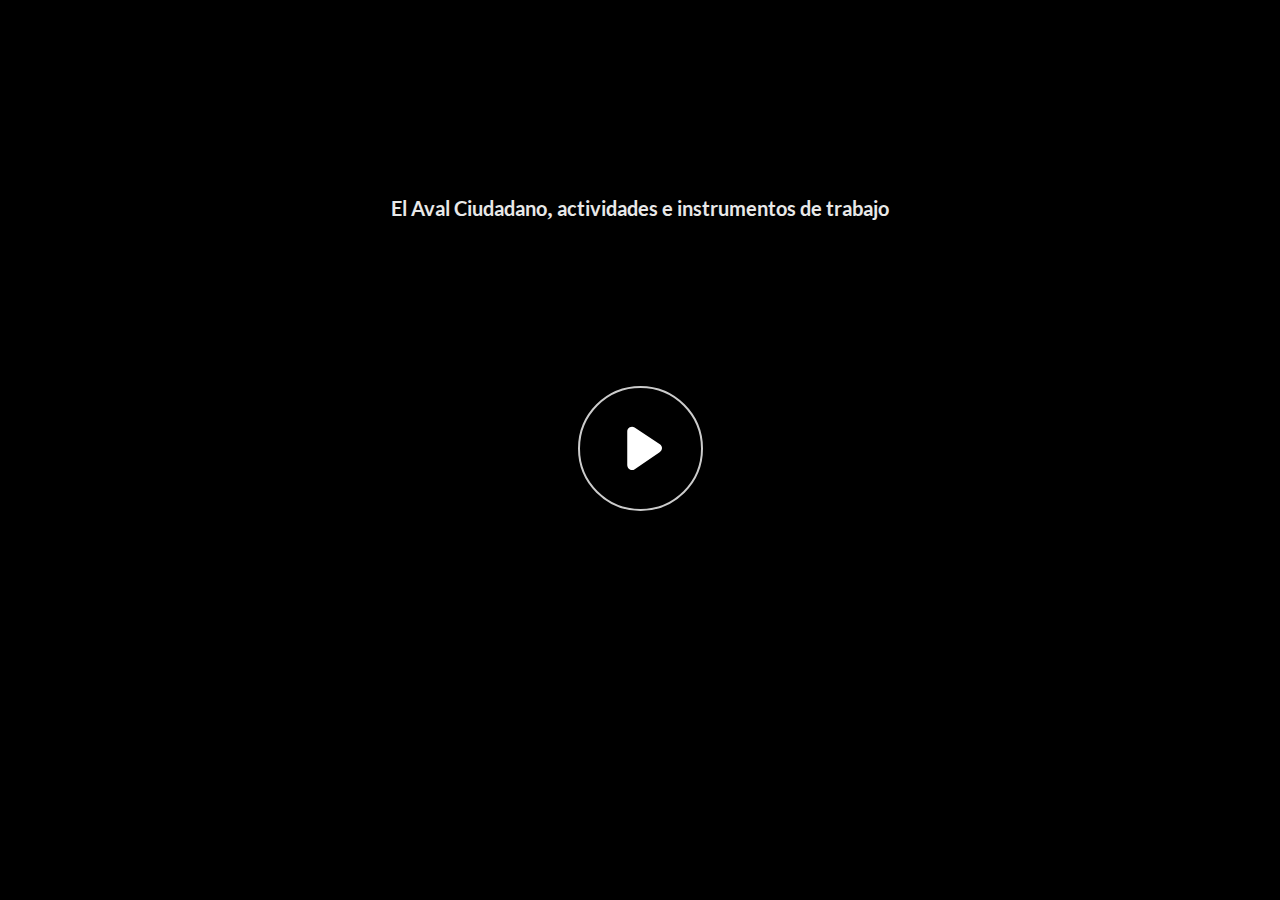
<file: index.html>
﻿<!doctype html>
<html lang="es">
<head>
  <meta charset="utf-8">
  <!-- Creado con Storyline 360 x64 - http://www.articulate.com  -->
  <!-- version: 3.84.31647.0 -->
  <title>El Aval Ciudadano, actividades e instrumentos de trabajo</title>
  <meta http-equiv="x-ua-compatible" content="IE=edge"/>
  <meta name="viewport" content="width=device-width,initial-scale=1,user-scalable=no,shrink-to-fit=no,minimal-ui"/>
  <meta name="apple-mobile-web-app-capable" content="yes"/>
  <style>
    html, body { height: 100%; padding: 0; margin: 0 }
    #app { height: 100%; width: 100%; }
  </style>

  <script>
    window.DS = {};
    window.globals = {
      DATA_PATH_BASE: '',
      HAS_FRAME: true,
      HAS_SLIDE: true,

      lmsPresent: false,
      tinCanPresent: false,
      cmi5Present: false,
      aoSupport: false,
      scale: 'noscale',
      captureRc: false,
      browserSize: 'optimal',
      bgColor: '#FFFFFF',
      features: 'BackgroundAudioVolumeVariable,ConnectionMessages,DropInBase,DropInMisc,DropInVectors,JsApi,LayerPresentAsDialog,MultipleQuizTracking,PlayerTooltips,UpdatedThemeEditor',
      themeName: 'unified',
      preloaderColor: '#8C8C8C',
      suppressAnalytics: false,
      productChannel: 'stable',
      publishSource: 'storyline',
      aid: 'aid|b5022655-d490-4253-a72d-2e58d2767048',
      cid: '6fa56e87-4f91-4041-b3ba-7c31c41a2ea4',
      playerVersion: '3.84.31647.0',
      publishTimestamp: '2024-01-31T03:51:55.6958969Z',
      maxIosVideoElements: 10,
      connectionSettings: { message: 'Est%C3%A1s%20fuera%20de%20l%C3%ADnea.%20Tratando%20de%20reconectar...', useDarkTheme: true, mode: 'disabled' },
      hasFeature: function(feature) {
        return this.features.split(',').includes(feature);
      },
      
      parseParams: function(qs) {
        if (window.globals.parsedParams != null) {
          return window.globals.parsedParams;
        }
        qs = (qs || window.location.search.substr(1)).split('+').join(' ');
        var params = {},
            tokens,
            re = /[?&]?([^=]+)=([^&]*)/g;

        while (tokens = re.exec(qs)) {
          params[decodeURIComponent(tokens[1]).trim()] =
            decodeURIComponent(tokens[2]).trim();
        }
        window.globals.parsedParams = params;
        return params;
      }

    };
  </script>
  <script>
    var isIe11 = ('ActiveXObject' in window || window.MSBlobBuilder != null)
      && window.msCrypto != null && !window.ActiveXObject;
    if (isIe11) {
      window.globals.unsupportedBrowser = true;
      document.write(atob('[base64]'));
    }
  </script>

  <script>
    if (window.globals.hasFeature('MultiLanguageSupport')) {
      
      
    }
  </script>

  
  <script>window.THREE = { };</script>
  
</head>
<body style="background: #FFFFFF" class="cs-HTML theme-unified">
  <!-- 360 -->
  <script>!function(){var e,i=/iPhone/i,o=/iPod/i,n=/iPad/i,t=/\biOS-universal(?:.+)Mac\b/i,r=/\bAndroid(?:.+)Mobile\b/i,a=/Android/i,d=/(?:SD4930UR|\bSilk(?:.+)Mobile\b)/i,p=/Silk/i,l=/Windows Phone/i,u=/\bWindows(?:.+)ARM\b/i,b=/BlackBerry/i,s=/BB10/i,c=/Opera Mini/i,f=/\b(CriOS|Chrome)(?:.+)Mobile/i,h=/Mobile(?:.+)Firefox\b/i,v=function(e){return void 0!==e&&"MacIntel"===e.platform&&"number"==typeof e.maxTouchPoints&&e.maxTouchPoints>1&&"undefined"==typeof MSStream};e=function(e){var m={userAgent:"",platform:"",maxTouchPoints:0};e||"undefined"==typeof navigator?"string"==typeof e?m.userAgent=e:e&&e.userAgent&&(m={userAgent:e.userAgent,platform:e.platform,maxTouchPoints:e.maxTouchPoints||0}):m={userAgent:navigator.userAgent,platform:navigator.platform,maxTouchPoints:navigator.maxTouchPoints||0};var g=m.userAgent,y=g.split("[FBAN");void 0!==y[1]&&(g=y[0]),void 0!==(y=g.split("Twitter"))[1]&&(g=y[0]);var A=function(e){return function(i){return i.test(e)}}(g),w={apple:{phone:A(i)&&!A(l),ipod:A(o),tablet:!A(i)&&(A(n)||v(m))&&!A(l),universal:A(t),device:(A(i)||A(o)||A(n)||A(t)||v(m))&&!A(l)},amazon:{phone:A(d),tablet:!A(d)&&A(p),device:A(d)||A(p)},android:{phone:!A(l)&&A(d)||!A(l)&&A(r),tablet:!A(l)&&!A(d)&&!A(r)&&(A(p)||A(a)),device:!A(l)&&(A(d)||A(p)||A(r)||A(a))||A(/\bokhttp\b/i)},windows:{phone:A(l),tablet:A(u),device:A(l)||A(u)},other:{blackberry:A(b),blackberry10:A(s),opera:A(c),firefox:A(h),chrome:A(f),device:A(b)||A(s)||A(c)||A(h)||A(f)},any:!1,phone:!1,tablet:!1};return w.any=w.apple.device||w.android.device||w.windows.device||w.other.device,w.phone=w.apple.phone||w.android.phone||w.windows.phone,w.tablet=w.apple.tablet||w.android.tablet||w.windows.tablet,w}(),"object"==typeof exports&&"undefined"!=typeof module?module.exports=e:"function"==typeof define&&define.amd?define((function(){return e})):this.isMobile=e}();
    window.isMobile.apple.tablet = window.isMobile.apple.tablet ||
      (navigator.platform === 'MacIntel' && navigator.maxTouchPoints > 1);
    window.isMobile.apple.device = window.isMobile.apple.device || window.isMobile.apple.tablet;
    window.isMobile.tablet = window.isMobile.tablet || window.isMobile.apple.tablet;
    window.isMobile.any = window.isMobile.any || window.isMobile.apple.tablet;
  </script>

  <div id="focus-sink" tabindex="-1"></div>

  <div id="preso"></div>
  <script>
    (function() {

      var classTypes = [ 'desktop', 'mobile', 'phone', 'tablet' ];

      var addDeviceClasses = function(prefix, testObj) {
        var curr, i;
        for (i = 0; i < classTypes.length; i++) {
          curr = classTypes[i];
          if (testObj[curr]) {
            document.body.classList.add(prefix + curr);
          }
        }
      };

      var params = window.globals.parseParams(),
          isDevicePreview = params.devicepreview === '1',
          isPhoneOverride = params.deviceType === 'phone' || (isDevicePreview && params.phone == '1'),
          isTabletOverride = (params.deviceType === 'tablet' || isDevicePreview) && !isPhoneOverride,
          isMobileOverride = isPhoneOverride || isTabletOverride;

      var deviceView = {
        desktop: !window.isMobile.any && !isMobileOverride,
        mobile: window.isMobile.any || isMobileOverride,
        phone: isPhoneOverride || (window.isMobile.phone && !isTabletOverride),
        tablet: isTabletOverride || window.isMobile.tablet
      };

      window.globals.deviceView = deviceView;
      window.isMobile.desktop = !window.isMobile.any;
      window.isMobile.mobile = window.isMobile.any;

      addDeviceClasses('view-', deviceView);

    })();
  </script>
  
  <script src='story_content/user.js' type=text/javascript></script>
  <div class="slide-loader"></div>

  <script>
    var doc = document, loader = doc.body.querySelector('.slide-loader'); [ 1, 2, 3 ].forEach(function(n) { var d = doc.createElement('div'); d.style.backgroundColor = window.globals.preloaderColor; d.classList.add('mobile-loader-dot'); d.classList.add('dot' + n); loader.appendChild(d); });
  </script>

  <div class="mobile-load-title-overlay" style="display: none">
    <div class="mobile-load-title">El Aval Ciudadano, actividades e instrumentos de trabajo</div>
  </div>

  <div class="mobile-chrome-warning"></div>

  
<style>
  .warn-connection-dialog {
    display: none;
    background: transparent;
    pointer-events: all;
    position: fixed;
    left: 0;
    top: 0;
    width: 100%;
    height: 100%;
    z-index: 999;
  }

  .warn-connection-content {
    pointer-events: all;
    border-radius: 4px;
    background: white;
    border: 1px solid #E7E7E7;
    color: #333333;
    box-shadow: 0 2px 4px rgba(0, 0, 0, 0.25);
    transition: all 150ms ease-out;
    position: absolute;
    white-space: nowrap;
  }

  .view-phone.is-landscape .warn-connection-content {
    left: 23px;
    bottom: 23px;
  }

  .view-tablet.is-landscape .warn-connection-content {
    left: 50%;
    top: 20px;
    transform: translateX(-50%);
  }

  .view-mobile.is-portrait .warn-connection-content {
    transform: translate(-50%, calc(-100% - 15px));
  }

  .warn-connection-content p {
    display: inline-block;
    margin: 0 8px 0 0;
    line-height: 33px;
    font-size: 11px;
  }

  .warn-connection-content svg {
    position: relative;
    vertical-align: middle;
    margin: 0 2px 2px 8px;
  }

  .view-desktop .warn-connection-content {
    left: 1.5em;
    bottom: 1.5em;
  }

  .view-desktop .warn-connection-content p {
    font-size: 1.1em;
  }

  .is-offline .warn-connection-dialog {
    display: block;
  }

  .is-offline .cs-panel * {
    pointer-events: none !important;
  }

  .is-offline .cs-panel {
    pointer-events: all !important;
  }

  .is-offline #nav-controls * {
    pointer-events: none !important;
  }

  .is-offline #nav-controls {
    pointer-events: all !important;
  }
</style>

<div class="warn-connection-dialog" role="alertdialog" aria-modal="true" tabindex="0" aria-labelledby="warn-connection-message">
  <div class="warn-connection-content">
    <svg width="17" height="15" viewBox="0 0 17 15" xmlns="http://www.w3.org/2000/svg">
      <path fill="#8F0000" stroke="white" d="M16.07,12.98 L15.88,12.23 L9.51,1.21 C8.97,0.26,7.6,0.26,7.06,1.21 L0.69,12.23 C0.15,13.16,0.81,14.36,1.91,14.36 H14.65 C15.47,14.36,16.05,13.7,16.07,12.98 Z"/>
      <path fill="white" stroke="white" d="M8.58,5.5 C8.35,5.28,8.5,5.35,8.21,5.32 C8.09,5.35,7.97,5.49,7.96,5.67 C7.97,5.79,7.98,5.92,7.98,6.04 L7.98,6.04 C7.99,6.17,8,6.31,8.01,6.43 L8.01,6.44 C8.03,6.92,8.06,7.41,8.09,7.9 L8.09,7.9 C8.12,8.39,8.14,8.88,8.17,9.37 C8.17,9.39,8.18,9.42,8.2,9.44 C8.23,9.46,8.25,9.47,8.28,9.47 C8.31,9.47,8.34,9.46,8.35,9.44 C8.37,9.43,8.38,9.4,8.39,9.35 L8.39,9.34 C8.39,9.24,8.4,9.15,8.4,9.05 L8.4,9.05 C8.41,8.96,8.41,8.86,8.42,8.75 C8.43,8.44,8.45,8.12,8.47,7.81 L8.47,7.81 C8.49,7.49,8.51,7.18,8.53,6.87 C8.55,6.46,8.56,6.05,8.59,5.64 L8.6,5.62 C8.6,5.57,8.59,5.53,8.58,5.5 L8.21,5.32 Z"/>
      <circle fill="white" stroke="white" cx="8.3" cy="11.35" r="0.3"/>
    </svg>
    <p id="warn-connection-message">You are offline. Trying to reconnect...</p>
  </div>
</div>

<script>
  (function() {
    window.DS.connection = {
      warningShown: false,
      assets: {},
      loadingAssetGroup: false,
      retryDelay: 500
    };

    var connectionSettings = window.globals.connectionSettings || {};

    // The `window.globals.features` variable must be set in `webpack.dev.config` when testing locally - it is not enough
    // to have it in the data - but it must be set there as well.
    var useConnectionMessages = window.AbortController != null &&
      window.location.protocol != 'file:' &&
      window.globals.features.indexOf('ConnectionMessages') != -1 &&
      connectionSettings.mode === 'normal';

    window.DS.connection.useConnectionMessages = useConnectionMessages;

    var assetCount = 0;
    var checkLoadedId;


    if (useConnectionMessages && connectionSettings != null) {
      var contentEl = document.querySelector('.warn-connection-content');
      var messageEl = contentEl.querySelector('p');

      if (connectionSettings.useDarkTheme) {
        contentEl.style.borderColor = '#BABBBA';
        contentEl.style.backgroundColor = '#282828';
        contentEl.style.color = '#FFFFFF';
      }

      if (connectionSettings.message != null) {
        messageEl.textContent = window.decodeURIComponent(connectionSettings.message);
      }
    }

    function checkAssetsReady() {
      for (var i in DS.connection.assets) {
        if (!DS.connection.assets[i].success) {
          return false;
        }
      }
      return true;
    }

    function stopAssetGroup() {
      if (!useConnectionMessages) { return; }

      assetCount = 0;

      DS.connection.oldAssetGroup = DS.connection.assets;
      DS.connection.assets = {};
      DS.connection.loadingAssetGroup = false;
      clearInterval(checkLoadedId);
    }

    function startAssetGroup() {
      if (!useConnectionMessages) { return; }
      var ticks = 0;
      clearInterval(checkLoadedId);
      checkLoadedId = setInterval(function() {
        var loaded = 0;
        if (assetCount === 0 && loaded === 0) {
          clearInterval(checkLoadedId);
          return;
        }

        for (var i in DS.connection.assets) {
          if (DS.connection.assets[i].success) {
            loaded++;
          }
        }

        if (assetCount === loaded && checkAssetsReady()) {
          for (var i in DS.connection.assets) {
            if (DS.connection.assets[i].action) {
              DS.connection.assets[i].action();
            }
          }
          hideWarning();
          stopAssetGroup();
        }
      }, 100)
    }

    function requiredAsset(url, action, retry, type) {
      if (!useConnectionMessages) { return; }
      if (DS.connection.assets[url]) { return; }

      DS.connection.assets[url] = {
        success: false, action: action, retry: retry, type: type
      };
      assetCount = Object.keys(DS.connection.assets).length;
      if (!DS.connection.loadingAssetGroup) {
        startAssetGroup();
      }
      DS.connection.loadingAssetGroup = true;
    }

    function assetLoaded(url) {
      if (!useConnectionMessages) { return; }
      if (DS.connection.assets[url]) {
        DS.connection.assets[url].success = true;
      }
    }

    function assetFailed(url) {
      if (!useConnectionMessages) { return; }
      if (!DS.connection.assets[url]) {
        if (/\.js$/.test(url) && url.indexOf('transcripts') === -1) {
          setTimeout(function() {
            if (DS.connection.lastSlideLoaded != null) {
              DS.connection.lastSlideLoaded();
            }
          }, DS.connection.retryDelay);
        }
        return;
      }
      if (!DS.connection.warningShown) { showWarning(); }
      if (DS.connection.assets[url].retry) {
        setTimeout(function() {
          if (!DS.connection.assets[url].success) {
            DS.connection.assets[url].retry()
          }
        }, DS.connection.retryDelay);
      }
    }

    function hideWarning() {
      document.body.classList.remove('is-offline');
      DS.connection.warningShown = false;
      enableKeys();
    }
    DS.connection.hideWarning = hideWarning

    function showWarning(btn) {
      document.body.classList.add('is-offline')
      DS.connection.warningShown = true;
      updateWarningPosition();
      disableKeys();
    }

    function updateWarningPosition() {
      if (!DS.connection.warningShown) {
        return;
      }

      var isPortrait = document.body.classList.contains('is-portrait');
      var isMobile = document.body.classList.contains('view-mobile');
      var warningEl = document.querySelector('.warn-connection-content');

      if (isPortrait && isMobile) {
        var slide = document.querySelector('.primary-slide');
        var slideRect = slide != null
          ? slide.getBoundingClientRect()
          : { top: window.innerHeight, left: 0, width: window.innerWidth };

        warningEl.style.top = `${slideRect.top}px`
        warningEl.style.left = `${slideRect.left + slideRect.width / 2}px`
      } else {
        warningEl.style.top = null;
        warningEl.style.left = null;
      }

      window.requestAnimationFrame(updateWarningPosition);
    }

    function onDisableKeyDown(e) {
      e.preventDefault();
      e.stopImmediatePropagation();
    }

    function onDisableKeyUp(e) {
      e.preventDefault();
      e.stopImmediatePropagation();
    }

    var accStyle = document.createElement('style');
    var warnDialogEl = document.querySelector('.warn-connection-dialog');

    function disableKeys() {
      if (DS.views && DS.views.nsStack && DS.views.nsStack.length === 1) {
        DS.views.nsStack[0].tabReachable = false
        DS.views.nsStack[0].updateTabIndex(true, true);
      }

      accStyle.innerHTML = '.acc-shadow-dom { display: none; }';
      document.body.appendChild(accStyle);

      warnDialogEl.parentNode.append(warnDialogEl);
      warnDialogEl.focus();
    }

    function enableKeys() {
      accStyle.remove();
      if (DS.views && DS.views.nsStack && DS.views.nsStack.length === 1 && DS.views.nsStack[0].name === '_frame') {
        DS.views.nsStack[0].tabReachable = true;
        DS.views.nsStack[0].updateTabIndex();
      }
    }

    // these will all be noops if the feature flag isn't set in
    // the data and `window.globals.features`
    DS.connection.requiredAsset = requiredAsset;
    DS.connection.assetLoaded = assetLoaded;
    DS.connection.assetFailed = assetFailed;
    DS.connection.stopAssetGroup = stopAssetGroup;
    DS.connection.startAssetGroup = startAssetGroup;
  })();
</script>


  <script>
    
    if (window.autoSpider && window.vInterfaceObject) {
      document.querySelector('.mobile-load-title-overlay').style.display = 'none';
    }
  </script>

  

  <link rel="stylesheet" href="html5/data/css/output.min.css" data-noprefix/>
</body>
<script src="html5/lib/scripts/bootstrapper.min.js"></script>
</html>
</file>
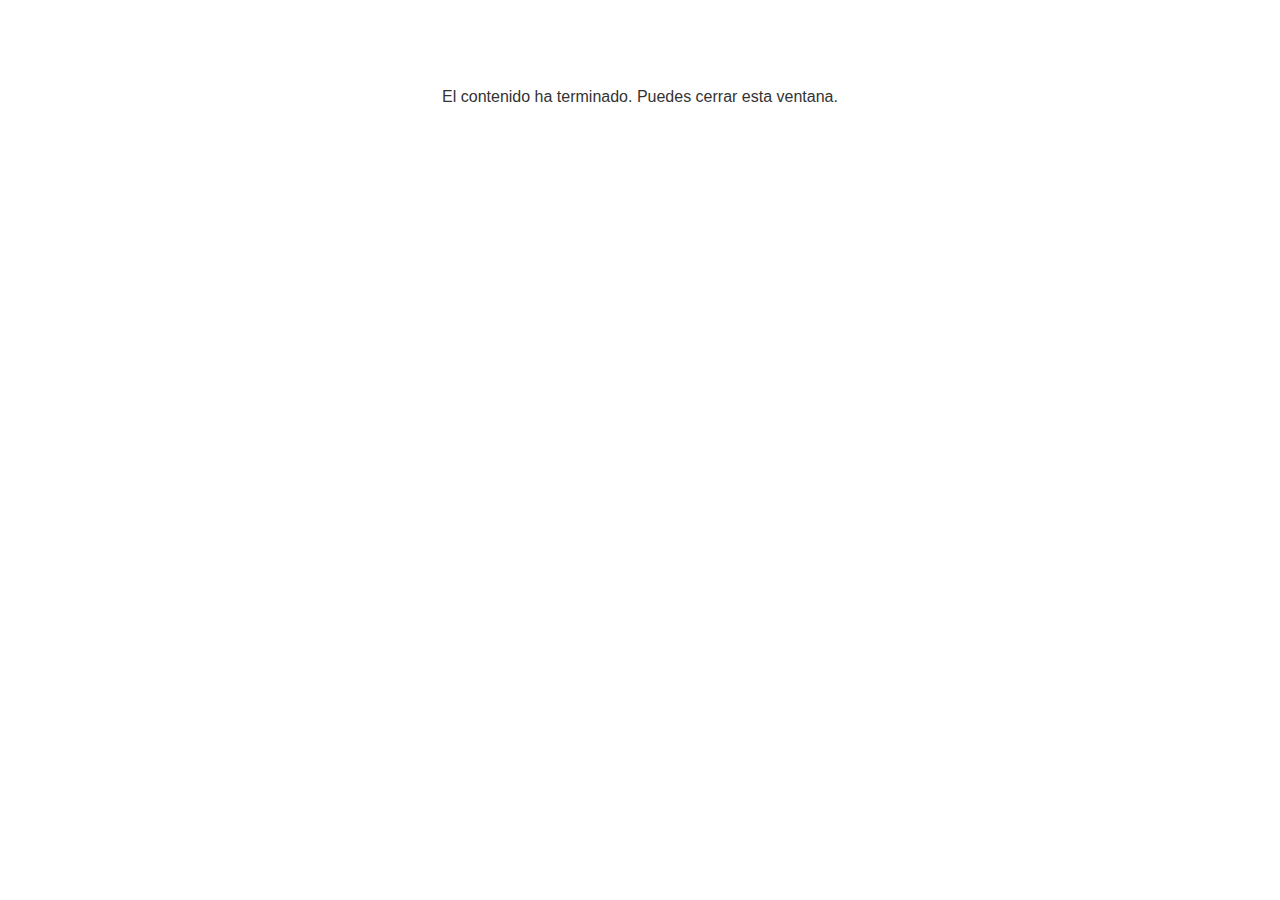
<file: lms/goodbye.html>
<!doctype html>
<html>
<body style="background-color: #ffffff;">

<p role="alert" style="color: #333333;font-family: Lato, articulate, tahoma, arial;font-size: medium;text-align: center;">
<br><br><br><br>
El contenido ha terminado. Puedes cerrar esta ventana.
</p>

</body>
</html>
</file>
<file: html5/data/css/output.min.css>
@font-face {
  font-family: 'LatoBold Charset1_ Bold687432A2';
  src: url('[data-uri]');
  font-style: normal;
  font-weight: normal;
}
@font-face {
  font-family: 'Lato Charset1_ 68Lvd1ik8A4B53CF';
  src: url('[data-uri]');
  font-style: normal;
  font-weight: normal;
}
@font-face {
  font-family: 'Open SansBold CharsBold95B563C7';
  src: url('[data-uri]');
  font-style: normal;
  font-weight: normal;
}
@font-face {
  font-family: 'Open SansBoldItalItalic8088BCAD';
  src: url('[data-uri]');
  font-style: normal;
  font-weight: normal;
}
@font-face {
  font-family: 'Open Sans Charset1_ 6FF3045365C';
  src: url('[data-uri]');
  font-style: normal;
  font-weight: normal;
}
@font-face {
  font-family: 'Open SansItalic CItalic0028D531';
  src: url('[data-uri]');
  font-style: normal;
  font-weight: normal;
}
@font-face {
  font-family: 'Open Sans Charset0_v9TY33EDE6F2';
  src: url('[data-uri]');
  font-style: normal;
  font-weight: normal;
}
@font-face {
  font-family: 'Open SansBold CharsBoldE47A47C6';
  src: url('[data-uri]');
  font-style: normal;
  font-weight: normal;
}
@font-face {
  font-family: 'Open SansBoldItalItalic3FAAA578';
  src: url('[data-uri]');
  font-style: normal;
  font-weight: normal;
}
@font-face {
  font-family: 'Open SansItalic CItalicC6FA076B';
  src: url('[data-uri]');
  font-style: normal;
  font-weight: normal;
}
.cs-HTML {
  background: rgba(255, 255, 255, 1);
}
.cs-npnxnanbnsnfns10110000001 .cs-infopanel  {
  box-shadow: 0 1px 0 rgba(0, 0, 0, 0);
  background: rgba(255, 255, 255, 1);
}
.cs-npnxnanbnsnfns10110000001 .cs-infopanel .cs-link {
  color: rgba(88, 88, 88, 1);
}
.cs-npnxnanbnsnfns10110000001 .cs-infopanel .cs-link:hover {
  color: rgba(255, 255, 255, 1);
}
.cs-npnxnanbnsnfns10110000001 .cs-infopanel .cs-name {
  color: rgba(68, 68, 68, 1);
}
.cs-npnxnanbnsnfns10110000001 .cs-infopanel .cs-title {
  color: rgba(153, 153, 153, 1);
}
.cs-npnxnanbnsnfns10110000001 .cs-infopanelpopup  {
  box-shadow: 0 1px 0 rgba(0, 0, 0, 0);
  background: rgba(0, 0, 0, 0);
}
.cs-npnxnanbnsnfns10110000001 .cs-infopanelpopup .cs-link {
  color: rgba(255, 0, 0, 1);
}
.cs-npnxnanbnsnfns10110000001 .cs-infopanelpopup .cs-link:hover {
  color: rgba(255, 255, 255, 1);
}
.cs-npnxnanbnsnfns10110000001 .cs-infopanelpopup .cs-name {
  color: rgba(255, 255, 255, 1);
}
.cs-npnxnanbnsnfns10110000001 .cs-infopanelpopup .cs-bio {
  color: rgba(88, 88, 88, 1);
}
.cs-npnxnanbnsnfns10110000001 .cs-timer  {
  color: rgba(88, 88, 88, 1);
}
.cs-npnxnanbnsnfns10110000001 .cs-duration stop:first-child {
  stop-color: rgba(220, 220, 220, 1);
}
.cs-npnxnanbnsnfns10110000001 .cs-duration stop:last-child {
  stop-color: rgba(220, 220, 220, 1);
}
.cs-npnxnanbnsnfns10110000001 .cs-elapsed stop:first-child {
  stop-color: rgba(254, 227, 71, 1);
}
.cs-npnxnanbnsnfns10110000001 .cs-elapsed stop:last-child {
  stop-color: rgba(254, 227, 71, 1);
}
.cs-npnxnanbnsnfns10110000001 .cs-timer .cs-pie .cs-innerstroke {
  stroke: rgba(199, 199, 199, 1);
}
.cs-npnxnanbnsnfns10110000001 .cs-timer .cs-pie .cs-innerborder {
  stroke: rgba(255, 255, 255, 1);
}
.cs-npnxnanbnsnfns10110000001 .cs-window  {
  box-shadow: 0 8px 5px rgba(0, 0, 0, 0.2);
  border-color: rgba(49, 99, 0, 1);
  background: rgba(250, 250, 250, 1);
  color: rgba(70, 70, 70, 1);
}
.cs-npnxnanbnsnfns10110000001 .cs-window .cs-diva {
  border-color: rgba(0, 0, 0, 0);
}
.cs-npnxnanbnsnfns10110000001 .cs-window .cs-divb {
  border-color: rgba(0, 0, 0, 0);
}
.cs-npnxnanbnsnfns10110000001 .cs-editor .cs-editor-slide {
  color: rgba(255, 255, 255, 1);
}
.cs-npnxnanbnsnfns10110000001 .cs-editor .cs-editor-html {
  color: rgba(70, 70, 70, 1);
}
.cs-npnxnanbnsnfns10110000001 .cs-editor .cs-editor-button {
  text-shadow: 0 1px 0 rgba(0, 0, 0, 0);
  color: rgba(255, 255, 255, 1);
  border-color: rgba(33, 68, 0, 1);
  background: rgba(60, 124, 0, 1);
}
.cs-npnxnanbnsnfns10110000001 .cs-editor .cs-editor-button:hover {
  background: rgba(66, 142, 0, 1);
}
.cs-npnxnanbnsnfns10110000001 .cs-editor .cs-editor-button:active {
  background: rgba(46, 93, 0, 1);
}
.cs-npnxnanbnsnfns10110000001 .cs-listitem  {
  color: rgba(70, 70, 70, 1);
  border-color: none;
  border: 1px solid transparent;
}
.cs-npnxnanbnsnfns10110000001 .cs-listitem:hover {
  background: rgba(0, 0, 0, 0.05);
  border-color: rgba(142, 143, 142, 1) !important;
  border-width: 1px;
  border-radius: 2px;
  border-style: solid;
  box-sizing: border-box;
}
.cs-npnxnanbnsnfns10110000001 .cs-listitem.hover {
  background: rgba(0, 0, 0, 0.05);
  border-color: rgba(142, 143, 142, 1) !important;
  border-width: 1px;
  border-radius: 2px;
  border-style: solid;
  box-sizing: border-box;
}
.cs-npnxnanbnsnfns10110000001 .cs-glossary  {
  color: rgba(70, 70, 70, 1);
}
.cs-npnxnanbnsnfns10110000001 .cs-glossary .cs-scrolling-panel {
  background: rgba(0, 0, 0, 0);
}
.cs-npnxnanbnsnfns10110000001 .cs-glossary .cs-term.cs-selected .cs-choice-list-trigger {
  color: rgba(255, 255, 255, 1);
  background: rgba(255, 255, 255, 1);
}
.cs-npnxnanbnsnfns10110000001 .cs-glossary .cs-term.cs-selected .cs-choice-list-trigger:focus {
  color: rgba(255, 255, 255, 1);
  background: rgba(255, 255, 255, 1);
}
.cs-npnxnanbnsnfns10110000001 .cs-glossary .cs-term:hover .cs-choice-list-trigger {
  background: rgba(70, 70, 70, 1);
}
.cs-npnxnanbnsnfns10110000001 .cs-glossary .cs-term.hover .cs-choice-list-trigger {
  background: rgba(70, 70, 70, 1);
}
.cs-npnxnanbnsnfns10110000001 .cs-glossary .cs-term .cs-choice-list-trigger:focus {
  background: rgba(70, 70, 70, 1);
}
.cs-npnxnanbnsnfns10110000001 .cs-glossary .cs-diva {
  border-color: rgba(0, 0, 0, 0);
}
.cs-npnxnanbnsnfns10110000001 .cs-glossary .cs-divb {
  border-color: rgba(0, 0, 0, 0);
}
.cs-npnxnanbnsnfns10110000001 .cs-glossary .cs-divc {
  border-color: rgba(0, 0, 0, 0);
}
.cs-npnxnanbnsnfns10110000001 .cs-glossary .cs-heading {
  color: rgba(44, 47, 48, 1);
  font-weight: 700;
}
.note-content p span {
  color: rgba(70, 70, 70, 1);
  line-height: 1.4em;
  font-size: 103.769%;
}
.cs-npnxnanbnsnfns10110000001 .cs-resource .cs-separator {
  border-color: rgba(0, 0, 0, 0);
}
.cs-npnxnanbnsnfns10110000001 .cs-outline  {
  color: rgba(45, 45, 45, 1);
}
.cs-npnxnanbnsnfns10110000001 .cs-outline .cs-diva {
  border-color: rgba(0, 0, 0, 0);
}
.cs-npnxnanbnsnfns10110000001 .cs-outline .cs-divb {
  border-color: rgba(0, 0, 0, 0);
}
.cs-npnxnanbnsnfns10110000001 .cs-outline .cs-divc {
  border-color: rgba(0, 0, 0, 0);
}
.cs-npnxnanbnsnfns10110000001 .cs-outline .cs-search-filter:hover {
  color: rgba(0, 0, 0, 0);
}
.cs-npnxnanbnsnfns10110000001 .cs-outline .cs-search-filter.hover {
  color: rgba(0, 0, 0, 0);
}
.cs-npnxnanbnsnfns10110000001 .cs-transcript  {
  color: rgba(255, 255, 255, 1);
}
.cs-npnxnanbnsnfns10110000001 .cs-transcript .cs-div {
  border-color: rgba(0, 0, 0, 0);
}
.cs-npnxnanbnsnfns10110000001 .cs-tabs:not(.topmenu-item) {
  color: rgba(39, 43, 44, 1);
}
.cs-npnxnanbnsnfns10110000001 .cs-tabs .cs-inner-button:not(.topmenu-item) {
  text-shadow: 0 1px 0 rgba(0, 0, 0, 0);
}
.cs-npnxnanbnsnfns10110000001 .cs-tabs:hover:not(.topmenu-item) {
  color: rgba(39, 43, 44, 1);
}
.cs-npnxnanbnsnfns10110000001 .cs-tabs.cs-selected {
  background: rgba(0, 0, 0, 0);
  color: rgba(39, 43, 44, 1);
}
.cs-npnxnanbnsnfns10110000001 .cs-seekcontrol  {
  background: rgba(0, 0, 0, 0);
  border-color: rgba(0, 0, 0, 0);
}
.cs-npnxnanbnsnfns10110000001 .cs-seekcontrol .cs-button:hover .cs-icon {
  fill: rgba(255, 255, 255, 1);
}
.cs-npnxnanbnsnfns10110000001 .cs-seekcontrol .cs-button.hover .cs-icon {
  fill: rgba(255, 255, 255, 1);
}
.cs-npnxnanbnsnfns10110000001 .cs-seekcontrol .cs-button .cs-icon-shadow {
  fill: rgba(0, 0, 0, 0);
}
.cs-npnxnanbnsnfns10110000001 .cs-seekcontrol .cs-button .cs-icon {
  fill: rgba(140, 140, 140, 1);
}
.cs-npnxnanbnsnfns10110000001 .cs-seekcontrol .cs-seek .cs-fill {
  background: rgba(255, 255, 255, 0.6);
}
.cs-npnxnanbnsnfns10110000001 .cs-seekcontrol .cs-seek {
  background: rgba(142, 143, 142, 1);
  border-color: rgba(0, 0, 0, 0);
}
.cs-npnxnanbnsnfns10110000001 .cs-searchinput .cs-input {
  color: rgba(70, 70, 70, 1);
  border-color: rgba(0, 0, 0, 0);
  background: rgba(0, 0, 0, 0.05);
}
.cs-npnxnanbnsnfns10110000001 .cs-searchinput .cs-input:focus {
  color: rgba(44, 47, 48, 1);
  background: rgba(41, 41, 41, 1);
}
.cs-npnxnanbnsnfns10110000001 .cs-searchinput .cs-input:hover {
  box-shadow: inset 0 0 1px 0 rgba(69, 126, 19, 0);
}
.cs-npnxnanbnsnfns10110000001 .cs-searchinput .cs-input.hover {
  box-shadow: inset 0 0 1px 0 rgba(69, 126, 19, 0);
}
.cs-npnxnanbnsnfns10110000001 .cs-searchinput .cs-button .cs-icon {
  fill: rgba(88, 88, 88, 1);
}
.cs-npnxnanbnsnfns10110000001 .cs-searchinput .cs-button:hover {
  fill: rgba(63, 133, 0, 1);
}
.cs-npnxnanbnsnfns10110000001 .cs-searchinput .cs-button.hover {
  fill: rgba(63, 133, 0, 1);
}
.cs-npnxnanbnsnfns10110000001 .cs-menu  {
  box-shadow: 0 1px 0 rgba(0, 0, 0, 0);
  background: rgba(250, 250, 250, 1);
}
.cs-npnxnanbnsnfns10110000001 .cs-topmenu-item.active .cs-tab {
  background: rgba(250, 250, 250, 1);
}
.cs-npnxnanbnsnfns10110000001 .cs-logo  {
  box-shadow: 0 1px 0 rgba(37, 75, 0, 1);
  background: rgba(255, 255, 255, 0);
}
.cs-npnxnanbnsnfns10110000001 .cs-checkbox  {
  color: rgba(255, 255, 255, 1);
}
.cs-npnxnanbnsnfns10110000001 .cs-checkbox:hover {
  border-color: rgba(175, 221, 130, 1);
}
.cs-npnxnanbnsnfns10110000001 .cs-checkbox.hover {
  border-color: rgba(175, 221, 130, 1);
}
.cs-npnxnanbnsnfns10110000001 .cs-checkbox .cs-box {
  color: rgba(255, 255, 255, 1);
  border-color: rgba(42, 83, 0, 1);
}
.cs-npnxnanbnsnfns10110000001 .cs-checkbox .cs-box:checked::after {
  color: rgba(43, 196, 0, 1);
}
.cs-npnxnanbnsnfns10110000001 .cs-button  {
  text-shadow: 0 1px 0 rgba(0, 0, 0, 0);
  color: rgba(88, 88, 88, 1);
  border-color: rgba(0, 0, 0, 0);
  background: rgba(0, 0, 0, 0);
  box-shadow: 0 1px 0 rgba(0, 0, 0, 0);
}
.cs-npnxnanbnsnfns10110000001 .cs-button .cs-icon {
  fill: rgba(88, 88, 88, 1);
}
.cs-npnxnanbnsnfns10110000001 .cs-button .cs-icon-shadow {
  fill: rgba(0, 0, 0, 0);
}
.cs-npnxnanbnsnfns10110000001 .cs-button:hover {
  background: rgba(39, 43, 44, 1);
}
.cs-npnxnanbnsnfns10110000001 .cs-button.hover {
  background: rgba(39, 43, 44, 1);
}
.cs-npnxnanbnsnfns10110000001 .cs-button:active {
  background: rgba(0, 0, 0, 0);
}
.cs-npnxnanbnsnfns10110000001 .cs-button.cs-disabled:hover {
  background: rgba(0, 0, 0, 0);
}
.cs-npnxnanbnsnfns10110000001 .cs-button.cs-disabled.hover {
  background: rgba(0, 0, 0, 0);
}
.cs-npnxnanbnsnfns10110000001 .cs-button.cs-disabled:active {
  background: rgba(0, 0, 0, 0);
}
.cs-npnxnanbnsnfns10110000001 .cs-button.cs-volume:hover {
  background: rgba(0, 0, 0, 0);
}
.cs-npnxnanbnsnfns10110000001 .cs-button.cs-volume.hover {
  background: rgba(0, 0, 0, 0);
}
.cs-npnxnanbnsnfns10110000001 .cs-button.cs-volume:active {
  background: rgba(0, 0, 0, 0);
}
.cs-npnxnanbnsnfns10110000001.cs-base  {
  color: rgba(88, 88, 88, 1);
  border-color: rgba(255, 255, 255, 0);
  background: rgba(255, 255, 255, 1);
}
.cs-npnxnanbnsnfns10110000001.cs-base .cs-separator .cs-diva {
  background: rgba(250, 250, 250, 1);
}
.cs-npnxnanbnsnfns10110000001.cs-base .cs-separator .cs-divb {
  background: rgba(0, 0, 0, 0);
}
.cs-npnxnanbnsnfns10110000001.cs-base .cs-topmenu-item.active .cs-tab {
  border-color: rgba(250, 250, 250, 1);
}
.cs-npnxnanbnsnfns10110000001.cs-base .cs-topmenu-item.active .cs-panel {
  border-color: rgba(250, 250, 250, 1);
}
.cs-npnxnanbnsnfns10110000001.cs-base .cs-left {
  background: rgba(250, 250, 250, 1);
}
.cs-npnxnanbnsnfns10110000001.cs-base .cs-area-primary .cs-slide-container {
  background: rgba(255, 255, 255, 1);
}
.cs-npnxnanbnsnfns10110000001.cs-base.cs-custom-theme .cs-brandhighlight-bg {
  background: rgba(72, 147, 184, 1) !important;
}
.cs-npnxnanbnsnfns10110000001.cs-base.cs-custom-theme .cs-brandhighlight-secondary-bg {
  background: rgba(72, 147, 184, 1) !important;
}
.cs-npnxnanbnsnfns10110000001.cs-base.cs-custom-theme .cs-brandhighlight-border {
  border-color: rgba(72, 147, 184, 1) !important;
}
.cs-npnxnanbnsnfns10110000001.cs-base.cs-custom-theme .cs-brandhighlight-text {
  color: rgba(72, 147, 184, 1) !important;
}
.cs-npnxnanbnsnfns10110000001.cs-base.cs-custom-theme .cs-brandhighlight-fill {
  fill: rgba(72, 147, 184, 1) !important;
}
.cs-npnxnanbnsnfns10110000001.cs-base.cs-custom-theme .cs-listitem.cs-selected {
  background-color: rgba(0, 0, 0, 0.05) !important;
}
.cs-npnxnanbnsnfns10110000001 .cs-volume::-moz-range-thumb {
  border-color: rgba(43, 85, 0, 1);
  box-shadow: inset 0 0 1px 0 rgba(43, 85, 0, 1);
  background: rgba(255, 255, 255, 1);
}
.cs-npnxnanbnsnfns10110000001 .cs-volume::-ms-thumb {
  border-color: rgba(43, 85, 0, 1);
  box-shadow: inset 0 0 1px 0 rgba(43, 85, 0, 1);
  background: rgba(255, 255, 255, 1);
}
.cs-npnxnanbnsnfns10110000001 .cs-volume::-webkit-slider-thumb {
  border-color: rgba(43, 85, 0, 1);
  box-shadow: inset 0 0 1px 0 rgba(43, 85, 0, 1);
  background: rgba(255, 255, 255, 1);
}
.cs-npnxnanbnsnfns10110000001 .cs-volume::-moz-range-track {
  border-color: rgba(66, 140, 1, 1);
  background: rgba(142, 143, 142, 1);
}
.cs-npnxnanbnsnfns10110000001 .cs-volume::-ms-track {
  border-color: rgba(66, 140, 1, 1);
  background: rgba(142, 143, 142, 1);
}
.cs-npnxnanbnsnfns10110000001 .cs-volume::-webkit-slider-runnable-track {
  border-color: rgba(66, 140, 1, 1);
  background: rgba(142, 143, 142, 1);
}
body.show-focus .tab-focus-box {
  box-shadow: 0 0 0 1px rgba(255, 255, 0, 1), 0 0 0 3px rgba(0, 32, 96, 1), 0 0 5px 5px rgba(255, 255, 0, 1);
  border-color: transparent;
  outline: 2px transparent solid;
}
.skipnav {
  box-shadow: 0 0 0 1px rgba(255, 255, 0, 1), 0 0 0 3px rgba(0, 32, 96, 1), 0 0 5px 5px rgba(255, 255, 0, 1);
  border-color: transparent;
  outline: 2px transparent solid;
}
.cs-npnxnanbnsnfns10110000001 .cs-listitem:hover {
  color: none;
}
.cs-npnxnanbnsnfns10110000001 .cs-listitem.hover {
  color: none;
}
.cs-npnxnanbnsnfns10110000001 .cs-listitem.cs-viewed {
  color: #464646;
}
.cs-npnxnanbnsnfns10110000001 .cs-listitem {
  color: #464646;
}
.cs-npnxnanbnsnfns10110000001 .cs-listitem:hover .cs-icon-carrot * {
  fill: none;
}
.cs-npnxnanbnsnfns10110000001 .cs-listitem.hover .cs-icon-carrot * {
  fill: none;
}
.cs-npnxnanbnsnfns10110000001 .cs-listitem .cs-icon-carrot {
  color: none;
  top: calc(3px);
}
.cs-npnxnanbnsnfns10110000001 .cs-listitem .cs-icon-carrot .cs-shadow {
  color: #2C2F30;
}
.cs-npnxnanbnsnfns10110000001 .item-collapsible .is-scene {
  color: #2C2F30 !important;
  font-weight: 700;
}
.cs-npnxnanbnsnfns10110000001 .is-scene .cs-icon-carrot * {
  color: #2C2F30 !important;
  font-weight: 700;
}
.cs-npnxnanbnsnfns10110000001 .is-scene:not(.outline-links-collapse) > a {
  color: #2C2F30;
}
.cs-npnxnanbnsnfns10110000001 .is-scene:not(.outline-links-collapse) .cs-icon-carrot * {
  fill: none !important;
  color: #2C2F30 !important;
}
.cs-npnxnanbnsnfns10110000001 .tabs, .cs-npnxnanbnsnfns10110000001 .cs-logo {
  border-bottom: 1px solid rgba(142, 143, 142, 1);
}
.cs-npnxnanbnsnfns10110000001 .area-secondary-wrapper:after {
  background-image: url('[data-uri]');
  background-size: 100%;
}
.cs-npnxnanbnsnfns10110000001 .panel-footer {
  background: #FAFAFA;
}
.cs-npnxnanbnsnfns10110000001 #outline-search {
  background: rgba(0, 0, 0, 0.05);
  border-color: rgba(142, 143, 142, 1);
  border-width: 1px;
  border-style: solid;
}
.cs-npnxnanbnsnfns10110000001 .topmenu-panel #outline-search {
  background: #EAEAEA;
}
.cs-npnxnanbnsnfns10110000001 .search-icon circle, .cs-npnxnanbnsnfns10110000001 .search-icon path {
  stroke: #585858;
}
.cs-npnxnanbnsnfns10110000001 #outline-search input[type   =search] {
  color: #2C2F30;
}
.cs-npnxnanbnsnfns10110000001 #outline-search ::-webkit-input-placeholder {
  color: #464646 !important;
}
.cs-npnxnanbnsnfns10110000001 #outline-search :-ms-input-placeholder {
  color: #464646 !important;
}
.cs-npnxnanbnsnfns10110000001 #outline-search ::-moz-placeholder {
  color: #464646 !important;
  opacity: 1;
}
.cs-npnxnanbnsnfns10110000001 .cs-topmenu-item.active, body:not(.is-touchable-tablet) .cs-npnxnanbnsnfns10110000001 .cs-topmenu-item:hover {
  color: #272B2C;
}
.cs-npnxnanbnsnfns10110000001 .cs-topmenu-item.button-tapped {
  color: #272B2C;
}
.cs-npnxnanbnsnfns10110000001 .cs-topmenu-item.active .cs-tab, .cs-npnxnanbnsnfns10110000001 .cs-topmenu-item .cs-tab {
  background: transparent !important;
  border: none !important;
}
.cs-npnxnanbnsnfns10110000001 .top-tabs-drop-icon div {
  background: #585858;
}
.cs-npnxnanbnsnfns10110000001 .cs-panel.topmenu-panel .panel-content, .cs-npnxnanbnsnfns10110000001 .top-tabs-drop {
  background: #FAFAFA;
}
.cs-npnxnanbnsnfns10110000001 .cs-topmenu-item.active .cs-panel {
  background: #FAFAFA;
}
.cs-npnxnanbnsnfns10110000001 .cs-menu.topmenu-panel, .cs-npnxnanbnsnfns10110000001 .top-tabs-drop {
  border: 1px solid rgba(250, 250, 250, 1) !important;
  border-radius: 3px;
}
.cs-npnxnanbnsnfns10110000001 .resources .resources-list a:hover {
  background: rgba(0, 0, 0, 0.05);
}
body:not(.is-touchable-tablet) .cs-npnxnanbnsnfns10110000001 .resources .resources-list a:hover {
  background: rgba(0, 0, 0, 0.05);
}
.cs-npnxnanbnsnfns10110000001 .resources .resources-list a.hover {
  background: rgba(0, 0, 0, 0.05);
}
body:not(.is-touchable-tablet) .cs-npnxnanbnsnfns10110000001 .resources .resources-list a.hover {
  background: rgba(0, 0, 0, 0.05);
}
.cs-npnxnanbnsnfns10110000001 .resources .resources-list a.button-tapped {
  background: rgba(0, 0, 0, 0.05);
}
.cs-npnxnanbnsnfns10110000001 .cs-icon path, .cs-npnxnanbnsnfns10110000001 .cs-icon rect, .cs-npnxnanbnsnfns10110000001 .cs-icon polygon, .cs-npnxnanbnsnfns10110000001 .menu-icon-wrapper.menu-icon-wrapper-hover path {
  fill: #585858;
}
.cs-npnxnanbnsnfns10110000001 .cs-icon .icon-stroke-only {
  fill: none !important;
  stroke: #585858 !important;
}
body:not(.is-touchable-tablet) .cs-npnxnanbnsnfns10110000001 .cs-button:hover .cs-icon path, body:not(.is-touchable-tablet) .cs-npnxnanbnsnfns10110000001 .cs-button:hover .cs-icon rect, body:not(.is-touchable-tablet) .cs-npnxnanbnsnfns10110000001 .cs-button:hover .cs-icon polygon {
  fill: #272B2C;
}
body:not(.is-touchable-tablet) .cs-npnxnanbnsnfns10110000001 .cs-tabs:hover .search-icon circle, body:not(.is-touchable-tablet) .cs-npnxnanbnsnfns10110000001 .cs-tabs:hover .search-icon path {
  stroke: #272B2C;
}
.cs-npnxnanbnsnfns10110000001 .cs-button.button-tapped .cs-icon path, .cs-npnxnanbnsnfns10110000001 .cs-button.button-tapped .cs-icon rect, .cs-npnxnanbnsnfns10110000001 .cs-button.button-tapped .cs-icon polygon {
  fill: #272B2C;
}
body:not(.is-touchable-tablet) .cs-npnxnanbnsnfns10110000001 .cs-button:hover .cs-icon .icon-stroke-only {
  fill: none !important;
  stroke: #272B2C !important;
}
.cs-npnxnanbnsnfns10110000001 .cs-button:button-tapped .cs-icon .icon-stroke-only {
  fill: none !important;
  stroke: #272B2C !important;
}
.cs-npnxnanbnsnfns10110000001 .menu-icon-wrapper.menu-icon-wrapper-hover svg path {
  fill: #272B2C;
}
.floating-sidebar:not(.sidebar-closed) .cs-npnxnanbnsnfns10110000001 #hamburger .menu-icon-wrapper svg path {
  fill: #BABBBA;
}
.floating-sidebar:not(.sidebar-closed) .cs-npnxnanbnsnfns10110000001 #hamburger .menu-icon-wrapper.menu-icon-wrapper-hover svg path {
  fill: #F8F8F8;
}
.cs-npnxnanbnsnfns10110000001 .volume .btn:before {
  background-image: url('[data-uri]');
}
.cs-npnxnanbnsnfns10110000001 .volume-track {
  background: #8E8F8E;
}
.cs-npnxnanbnsnfns10110000001 .volume-icon circle {
  stroke: #585858;
}
.cs-npnxnanbnsnfns10110000001 .cs-settings > .settings-panel {
  background: #FAFAFA;
  border: 1px solid rgba(250, 250, 250, 1) !important;
  border-radius: 3px;
}
.cs-npnxnanbnsnfns10110000001 .cs-settings > .panel-down-arrow {
  fill: #FAFAFA;
}
.cs-npnxnanbnsnfns10110000001 .switch-toggle .border {
  stroke: #919191;
}
.cs-npnxnanbnsnfns10110000001 .switch-toggle .thumb-off .thumb {
  fill: #585858;
}
.cs-npnxnanbnsnfns10110000001 .switch-toggle .thumb-on .track {
  fill: rgba(72, 147, 184, 0.3);
}
.cs-npnxnanbnsnfns10110000001 .switch-toggle .thumb-off .track {
  fill: rgba(233, 233, 233, 1);
}
.cs-npnxnanbnsnfns10110000001 .switch-label {
  color: #464646;
}
.cs-npnxnanbnsnfns10110000001 .cs-panel .scrollarea-btn:after {
  background: rgba(88, 88, 88, 0.8);
}
.scrollarea-scrollbar:hover .scrollarea-btn:after, .scrollarea-scrollbar.highlight-scrollbar .scrollarea-btn:after {
  background: rgba(88, 88, 88, 0.8);
}
.floating-sidebar .sidebar-overlay {
  background: rgba(0, 0, 0, 0.85);
}
.cs-npnxnanbnsnfns10110000001 .overlay-message {
  background: rgba(0, 0, 0, 0.85);
}
.cs-npnxnanbnsnfns10110000001 .top-ui-bg, .cs-npnxnanbnsnfns10110000001 .bottom-ui-bg, .cs-npnxnanbnsnfns10110000001 .right-ui-bg, .cs-npnxnanbnsnfns10110000001 .left-ui-bg {
  background: rgba(255, 255, 255, 0.8);
}
.cs-npnxnanbnsnfns10110000001 .circle-progress-bg {
  fill: #FFFFFF;
}
.cs-npnxnanbnsnfns10110000001 .circle-progress-well {
  fill: #8E8F8E;
}
.cs-npnxnanbnsnfns10110000001 .circle-progress-pie {
  stroke: #8E8F8E;
}
.cs-npnxnanbnsnfns10110000001 .lightbox .option-pane {
  background: rgba(255, 255, 255, 0.8);
}
.cs-npnxnanbnsnfns10110000001 .lightbox .option-pane:before {
  background: #FFFFFF;
}
.cs-npnxnanbnsnfns10110000001 .message-window {
  background: #FAFAFA;
  border: 1px solid rgba(70, 70, 70, 1) !important;
  border-radius: 3px;
}
.cs-npnxnanbnsnfns10110000001 .message-window-header p, .cs-npnxnanbnsnfns10110000001 .message-window-text {
  color: #464646;
}
.cs-npnxnanbnsnfns10110000001 .message-window-header p {
  border-bottom: 1px solid rgba(70, 70, 70, 1);
}
.cs-npnxnanbnsnfns10110000001 .message-window button.slide-object-button {
  border: 1px solid rgba(70, 70, 70, 1) !important;
}
.cs-npnxnanbnsnfns10110000001 .message-window button.slide-object-button:hover {
  background: rgba(0, 0, 0, 0.05) !important;
}
.message-window .slide-object-button tspan, .message-window .slide-object-button-text tspan {
  fill: #464646 !important;
}
body:not(.is-touchable-tablet) .cs-npnxnanbnsnfns10110000001 .cs-button:hover .text {
  color: #272B2C;
}
.cs-npnxnanbnsnfns10110000001 .cs-button.button-tapped .text {
  color: #272B2C;
}
.cs-npnxnanbnsnfns10110000001.cs-base {
  background: #FFFFFF;
}
.cs-npnxnanbnsnfns10110000001 .cs-menu {
  background: transparent;
}
.cs-npnxnanbnsnfns10110000001 .progress-bar .progress-bar-fill:after {
  background: #4893B8 !important;
}
.cs-npnxnanbnsnfns10110000001 .volume-dot {
  background: #4893B8 !important;
}
.fn-npnxnanbsnfns10110000001 {
  font-family: 'Lato22AB4CAF';
  -webkit-font-variant-ligatures: no-common-ligatures;
  font-variant-ligatures: no-common-ligatures;
}
.fn-pxabnsnfns10110000001 {
  font-family: 'Lato22AB4CAF';
  -webkit-font-variant-ligatures: no-common-ligatures;
  font-variant-ligatures: no-common-ligatures;
}
.fn-npxnabnsnfns10110000001 {
  font-family: 'Lato22AB4CAF';
  -webkit-font-variant-ligatures: no-common-ligatures;
  font-variant-ligatures: no-common-ligatures;
}
.fn-npnxnanbnsnfns10110000001 {
  font-family: 'Lato22AB4CAF';
  -webkit-font-variant-ligatures: no-common-ligatures;
  font-variant-ligatures: no-common-ligatures;
}
.fn-pxabnsnfns10110000000 {
  font-family: 'Lato22AB4CAF';
  -webkit-font-variant-ligatures: no-common-ligatures;
  font-variant-ligatures: no-common-ligatures;
}
@font-face {
  font-family: 'Lato22AB4CAF';
  src: url('[data-uri]');
  font-style: normal;
  font-weight: bold;
}
@font-face {
  font-family: 'Lato22AB4CAF';
  src: url('[data-uri]');
  font-style: normal;
  font-weight: normal;
}
.cs-InvalidPromptSlide .cs-5W1lXrDQy1v-InvalidPromptSlide-btn0 {
  color: rgba(255, 255, 255, 1);
  border-color: rgba(33, 68, 0, 1);
  background: rgba(60, 124, 0, 1);
  text-shadow: 0 1px 0 rgba(0, 0, 0, 0);
}
.cs-InvalidPromptSlide .cs-5W1lXrDQy1v-InvalidPromptSlide-btn0 .cs-html {
  color: rgba(70, 70, 70, 1);
}
.cs-InvalidPromptSlide .cs-5W1lXrDQy1v-InvalidPromptSlide-btn0 .cs-slide {
  border-color: rgba(255, 255, 255, 1);
}
.cs-InvalidPromptSlide .cs-5W1lXrDQy1v-InvalidPromptSlide-btn0:hover {
  background: rgba(66, 142, 0, 1);
}
.cs-InvalidPromptSlide .cs-5W1lXrDQy1v-InvalidPromptSlide-btn0:active {
  background: rgba(46, 93, 0, 1);
}
.cs-PrintPromptSlide .cs-5W1lXrDQy1v-PrintPromptSlide-btn0 {
  color: rgba(255, 255, 255, 1);
  border-color: rgba(33, 68, 0, 1);
  background: rgba(60, 124, 0, 1);
  text-shadow: 0 1px 0 rgba(0, 0, 0, 0);
}
.cs-PrintPromptSlide .cs-5W1lXrDQy1v-PrintPromptSlide-btn0 .cs-html {
  color: rgba(70, 70, 70, 1);
}
.cs-PrintPromptSlide .cs-5W1lXrDQy1v-PrintPromptSlide-btn0 .cs-slide {
  border-color: rgba(255, 255, 255, 1);
}
.cs-PrintPromptSlide .cs-5W1lXrDQy1v-PrintPromptSlide-btn0:hover {
  background: rgba(66, 142, 0, 1);
}
.cs-PrintPromptSlide .cs-5W1lXrDQy1v-PrintPromptSlide-btn0:active {
  background: rgba(46, 93, 0, 1);
}
.cs-ScrollPromptSlide .cs-5W1lXrDQy1v-ScrollPromptSlide-btn0 {
  color: rgba(255, 255, 255, 1);
  border-color: rgba(33, 68, 0, 1);
  background: rgba(60, 124, 0, 1);
  text-shadow: 0 1px 0 rgba(0, 0, 0, 0);
}
.cs-ScrollPromptSlide .cs-5W1lXrDQy1v-ScrollPromptSlide-btn0 .cs-html {
  color: rgba(70, 70, 70, 1);
}
.cs-ScrollPromptSlide .cs-5W1lXrDQy1v-ScrollPromptSlide-btn0 .cs-slide {
  border-color: rgba(255, 255, 255, 1);
}
.cs-ScrollPromptSlide .cs-5W1lXrDQy1v-ScrollPromptSlide-btn0:hover {
  background: rgba(66, 142, 0, 1);
}
.cs-ScrollPromptSlide .cs-5W1lXrDQy1v-ScrollPromptSlide-btn0:active {
  background: rgba(46, 93, 0, 1);
}
.cs-ResumePromptSlide .cs-5W1lXrDQy1v-ResumePromptSlide-btn0 {
  color: rgba(255, 255, 255, 1);
  border-color: rgba(33, 68, 0, 1);
  background: rgba(60, 124, 0, 1);
  text-shadow: 0 1px 0 rgba(0, 0, 0, 0);
}
.cs-ResumePromptSlide .cs-5W1lXrDQy1v-ResumePromptSlide-btn0 .cs-html {
  color: rgba(70, 70, 70, 1);
}
.cs-ResumePromptSlide .cs-5W1lXrDQy1v-ResumePromptSlide-btn0 .cs-slide {
  border-color: rgba(255, 255, 255, 1);
}
.cs-ResumePromptSlide .cs-5W1lXrDQy1v-ResumePromptSlide-btn0:hover {
  background: rgba(66, 142, 0, 1);
}
.cs-ResumePromptSlide .cs-5W1lXrDQy1v-ResumePromptSlide-btn0:active {
  background: rgba(46, 93, 0, 1);
}
.cs-ResumePromptSlide .cs-5W1lXrDQy1v-ResumePromptSlide-btn1 {
  color: rgba(255, 255, 255, 1);
  border-color: rgba(33, 68, 0, 1);
  background: rgba(60, 124, 0, 1);
  text-shadow: 0 1px 0 rgba(0, 0, 0, 0);
}
.cs-ResumePromptSlide .cs-5W1lXrDQy1v-ResumePromptSlide-btn1 .cs-html {
  color: rgba(70, 70, 70, 1);
}
.cs-ResumePromptSlide .cs-5W1lXrDQy1v-ResumePromptSlide-btn1 .cs-slide {
  border-color: rgba(255, 255, 255, 1);
}
.cs-ResumePromptSlide .cs-5W1lXrDQy1v-ResumePromptSlide-btn1:hover {
  background: rgba(66, 142, 0, 1);
}
.cs-ResumePromptSlide .cs-5W1lXrDQy1v-ResumePromptSlide-btn1:active {
  background: rgba(46, 93, 0, 1);
}
.cs-ExternalInterfaceErrorSlide .cs-buttonOK {
  color: rgba(255, 255, 255, 1);
  border-color: rgba(33, 68, 0, 1);
  background: rgba(60, 124, 0, 1);
  text-shadow: 0 1px 0 rgba(0, 0, 0, 0);
}
.cs-ExternalInterfaceErrorSlide .cs-buttonOK .cs-html {
  color: rgba(70, 70, 70, 1);
}
.cs-ExternalInterfaceErrorSlide .cs-buttonOK .cs-slide {
  border-color: rgba(255, 255, 255, 1);
}
.cs-ExternalInterfaceErrorSlide .cs-buttonOK:hover {
  background: rgba(66, 142, 0, 1);
}
.cs-ExternalInterfaceErrorSlide .cs-buttonOK:active {
  background: rgba(46, 93, 0, 1);
}
</file>
